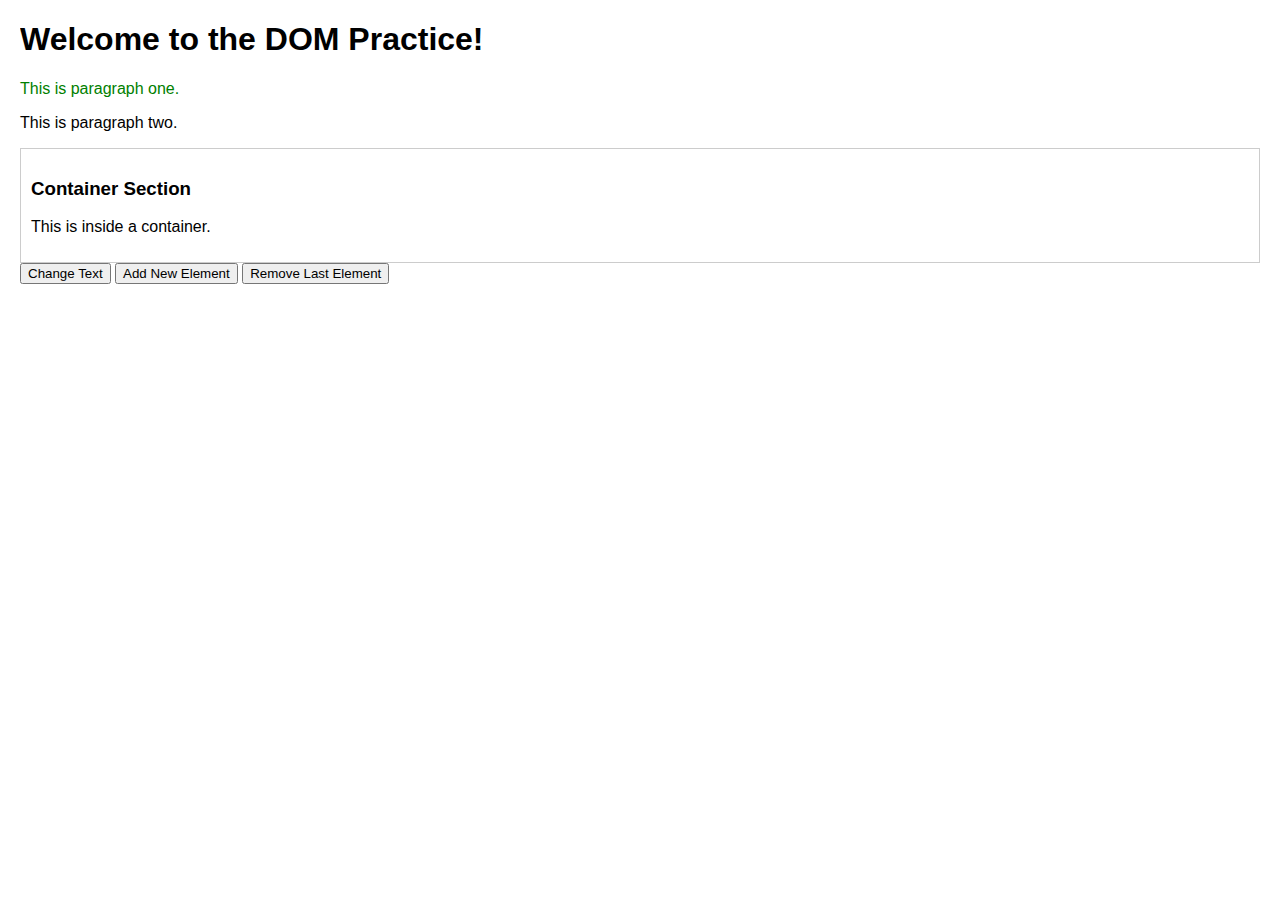
<file: html.practical/practical no 7/index.html>
<!DOCTYPE html>
<html>
<head>
  <title>DOM Practice</title>
  <style>
    body { font-family: Arial; margin: 20px; }
    .highlight { color: crimson; font-weight: bold; }
    .box { padding: 10px; border: 1px solid #ccc; margin-top: 10px; }
  </style>
</head>
<body>
  <h1 id="main-title">My DOM Playground</h1>
  <p class="content">This is paragraph one.</p>
  <p class="content">This is paragraph two.</p>

  <div id="container" class="box">
    <h3>Container Section</h3>
    <p>This is inside a container.</p>
  </div>

  <button id="changeTextBtn">Change Text</button>
  <button id="addElementBtn">Add New Element</button>
  <button id="removeElementBtn">Remove Last Element</button>

  <script src="inscript.js"></script>
</body>
</html>
</file>
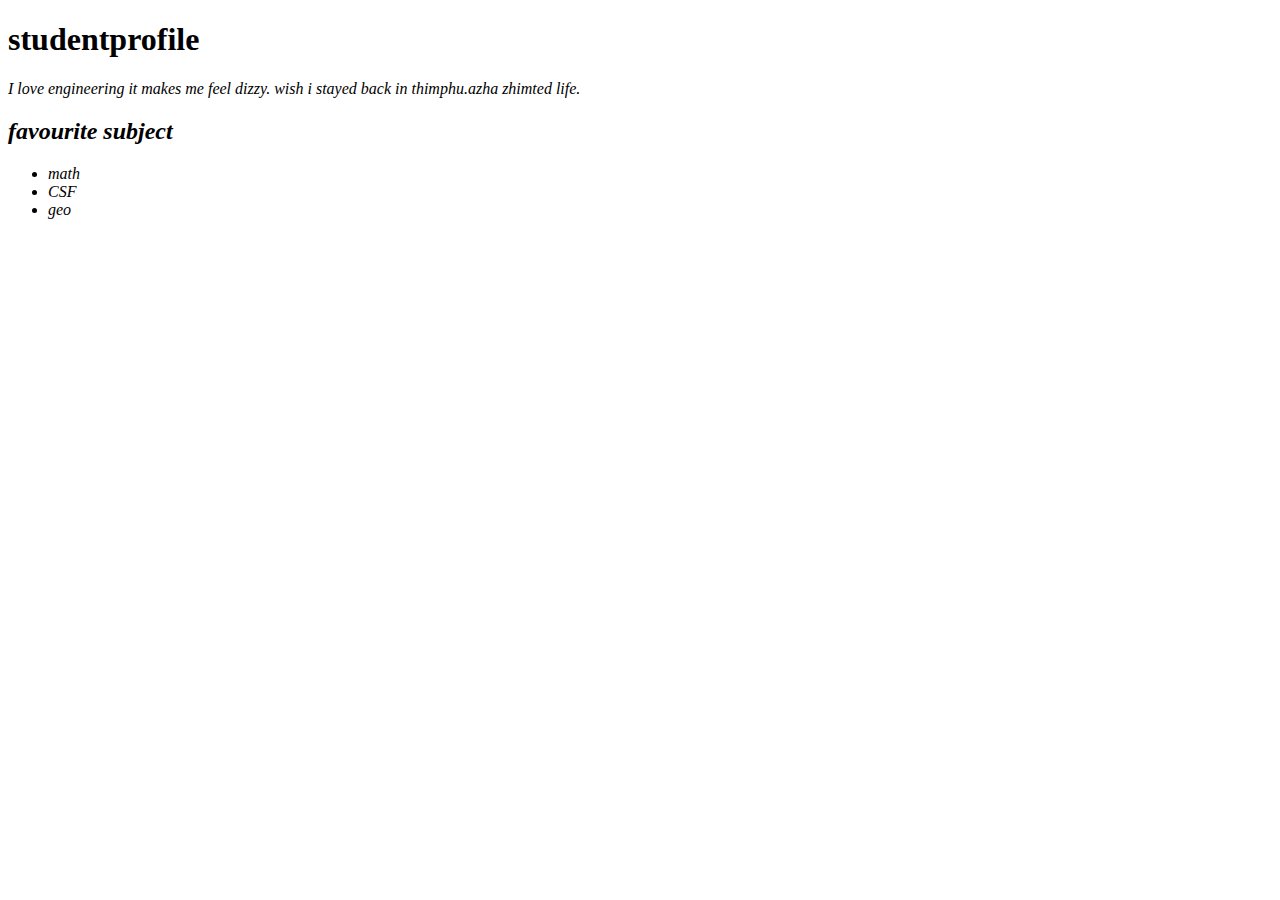
<file: studentprofie.html>
<!DOCTYPE html>
<html lang="en">
  <head>
    <meta charset="UTF-8" />
    <meta name="viewport" content="width=device-width, initial-scale=1.0" />
    <title>Document</title>
  </head>
  <body>
    <h1><b>studentprofile</b></h1>
    <p>
      <i>I love engineering it makes me feel dizzy. wish i stayed back in
      thimphu.azha zhimted life. 
    </p>
  </body>
</html>
<div class="container">
    <h2>favourite subject</h2>
    <ul><li>math</li>
    <li>CSF</li>
    <li>geo</li>
</ul>
</file>
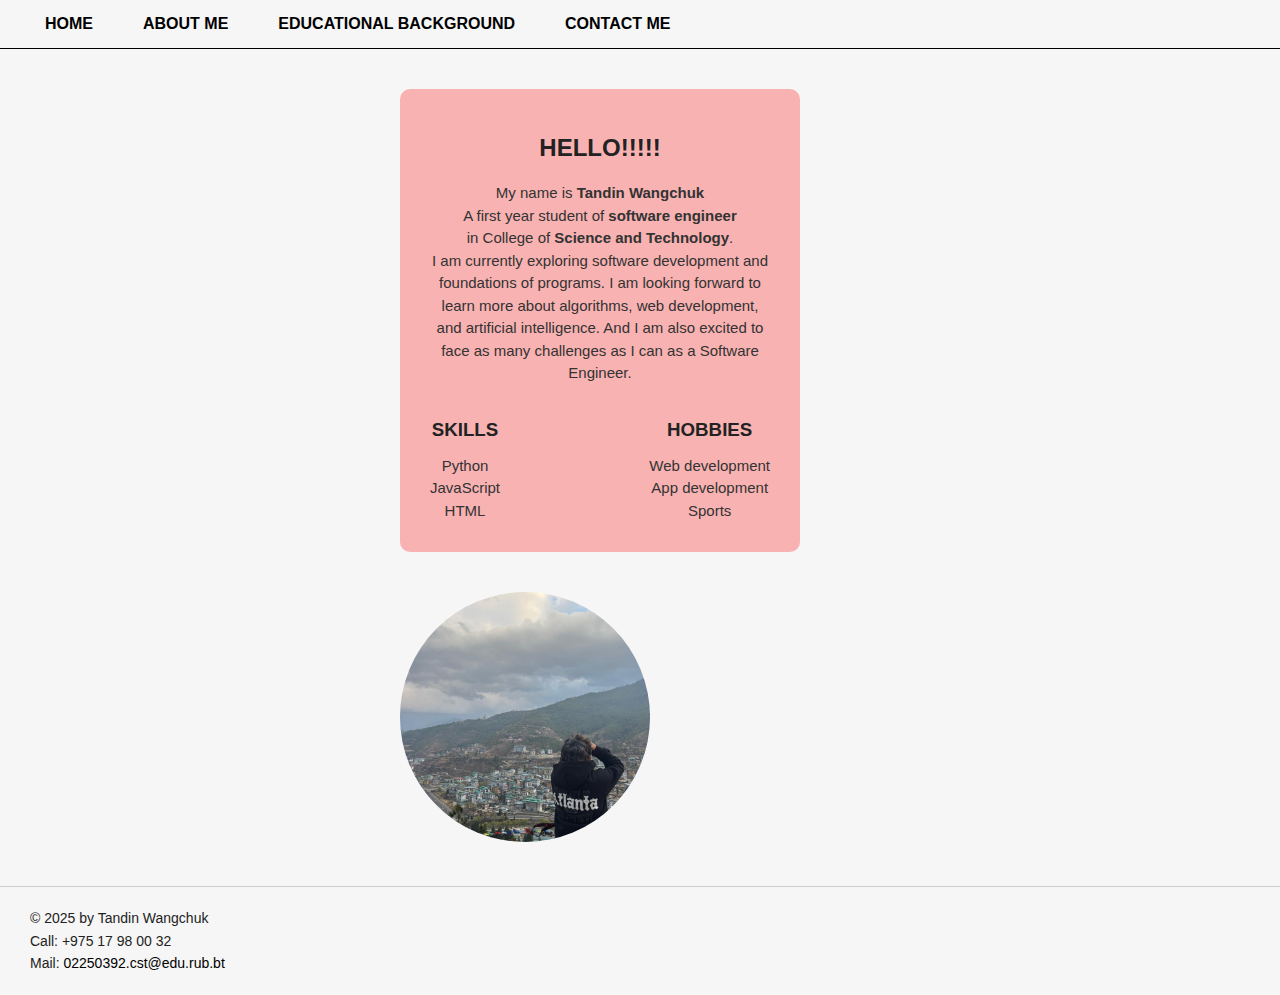
<file: profile/aboutme.html>
<!DOCTYPE html>
<html lang="en">
<head>
  <meta charset="UTF-8" />
  <meta name="viewport" content="width=device-width, initial-scale=1.0" />
  <title>Tandin Wangchuk | Software Engineer</title>
  <link rel="stylesheet" href="style.css" />
</head>
<body>
  <header>
 
    <nav>
      <ul>
        <li><a href="#">HOME</a></li>
        <li><a href="#">ABOUT ME</a></li>
        <li><a href="#">EDUCATIONAL BACKGROUND</a></li>
        <li><a href="#">CONTACT ME</a></li>
      </ul>
    </nav>
  </header>

  <main class="container">
    <section class="intro">
      <div class="about-box">
        <h2>HELLO!!!!!</h2>
        <p>My name is <strong>Tandin Wangchuk</strong><br>
          A first year student of <strong>software engineer</strong><br>
          in College of <strong>Science and Technology</strong>.
        </p>
        <p>I am currently exploring software development and foundations of programs. I am looking forward to learn more about algorithms, web development, and artificial intelligence. And I am also excited to face as many challenges as I can as a Software Engineer.</p>

        <div class="skills-hobbies">
          <div>
            <h3>SKILLS</h3>
            <p>Python<br>JavaScript<br>HTML</p>
          </div>
          <div>
            <h3>HOBBIES</h3>
            <p>Web development<br>App development<br>Sports</p>
          </div>
        </div>
      </div>

      <div class="image-box">
        <img src="WhatsApp Image 2025-10-05 at 18.30.51_0eda6345.jpg" alt="Tandin Wangchuk" />
      </div>
    </section>
  </main>

  <footer>
    <p>© 2025 by Tandin Wangchuk</p>
    <p>Call: +975 17 98 00 32</p>
    <p>Mail: <a href="mailto:02250392.cst@edu.rub.bt">02250392.cst@edu.rub.bt</a></p>
  </footer>
</body>
</html>
</file>
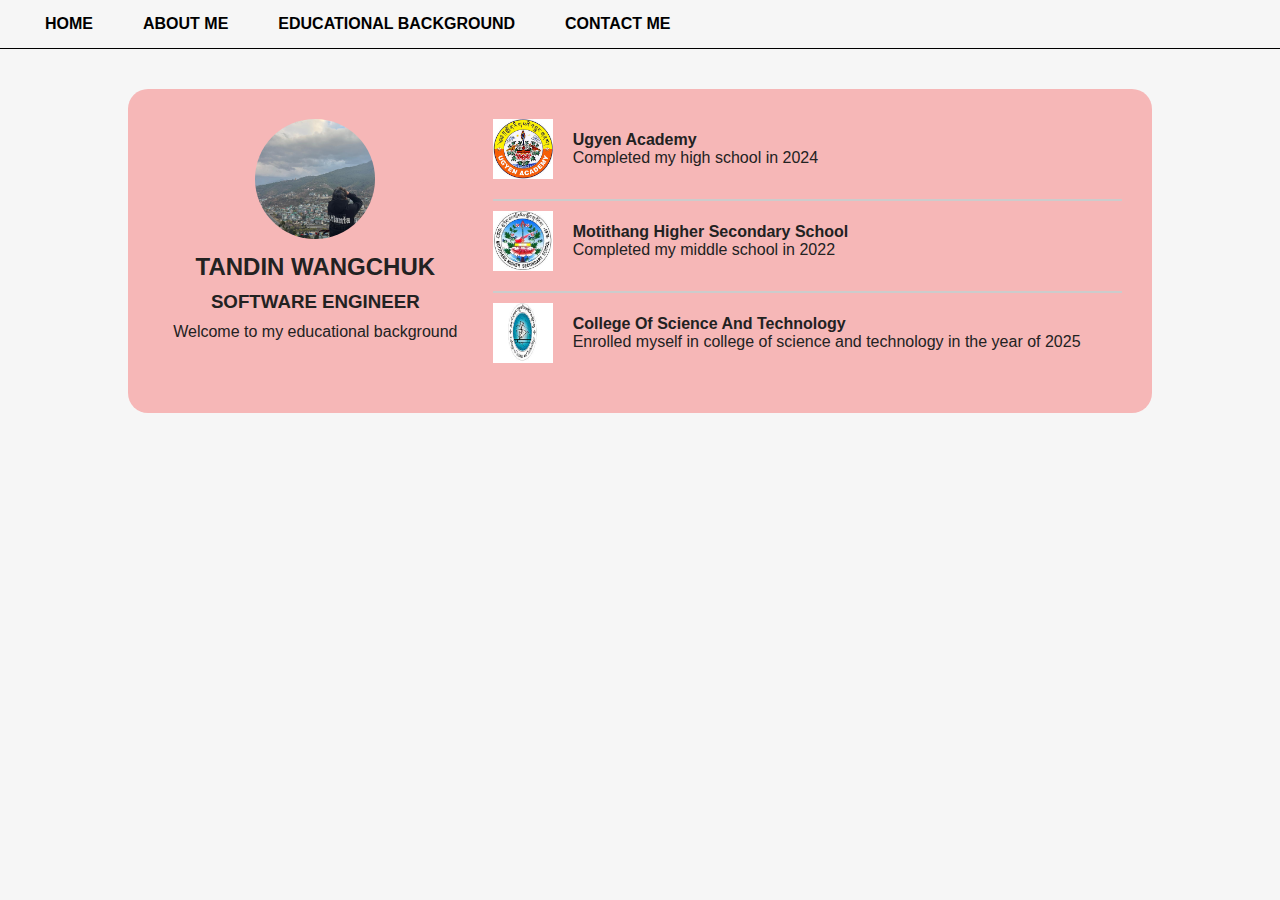
<file: profile/education.html>
<!DOCTYPE html>
<html lang="en">
<head>
  <meta charset="UTF-8">
  <meta name="viewport" content="width=device-width, initial-scale=1.0">
  <title>Tandin Wangchuk | Software Engineer</title>
  <link rel="stylesheet" href="style.css">
</head>
<body>
  <header>
    <nav>
      <ul>
        <li><a href="#">HOME</a></li>
        <li><a href="#">ABOUT ME</a></li>
        <li><a href="#">EDUCATIONAL BACKGROUND</a></li>
        <li><a href="#">CONTACT ME</a></li>
      </ul>
    </nav>
  </header>

  <main>
    <section class="education-card">
      <div class="profile">
        <img src="WhatsApp Image 2025-10-05 at 18.30.51_0eda6345.jpg" alt="Profile photo">
        <h2>TANDIN WANGCHUK</h2>
        <h3>SOFTWARE ENGINEER</h3>
        <p>Welcome to my educational background</p>
      </div>

      <div class="education-details">
        <div class="school">
          <img src="download (3).jpeg"  alt="Ugyen Academy logo>">
          <div>
            <h4>Ugyen Academy</h4>
            <p>Completed my high school in 2024</p>
          </div>
        </div>
        <hr>
        <div class="school">
          <img src= "download (1).jpeg" alt="Motithang Higher Secondary School logo">
          <div>
            <h4>Motithang Higher Secondary School</h4>
            <p>Completed my middle school in 2022</p>
          </div>
        </div>
        <hr>
        <div class="school">
          <img src="download.jpeg" alt="College of Science and Technology logo">
          <div>
            <h4>College Of Science And Technology</h4>
            <p>Enrolled myself in college of science and technology in the year of 2025</p>
          </div>
        </div>
      </div>
    </section>
  </main>
</body>
</html>
</file>
<file: profile/style.css>
*{
  margin:0;
  padding:0;
  box-sizing:border-box;
  font-family:"Poppins",sans-serif;}

.header {
  display: flex;
    position: fixed;
    top: 0;
    left: 0;
    width: 100%;
    padding: 2rem 9%;
    z-index: 100;
    background-color: #f8a8a8;
    border-radius: 0 0 10px 10px;
}

.logo {
    font-size: 25px;
    font-weight: 600;
}

.navbar {
    display: flex;
    justify-content: center;
    align-items: center;
    padding: 5px 5px;
    gap: 40px;
}

.navbar a {
    font-size: 25px;
    color: black;
    transition: .3s;
    padding-right: 10px;
    padding-left: 10px;
}

.navbar a:hover,
.navbar a.active {
    color: #ff4d4d;
}

#menu-icon {
    font-size: 3.6rem;
    display: none;
}

.wrapper{
  display:flex;
  justify-content:center;
  align-items:center;
  flex-wrap:wrap;
  gap:60px;
  padding:60px 40px;
  margin-top: 200px;
}

/* left card */
.card{
  background:#e8a8a8;
  padding:40px 25px;
  width:400px;
  text-align:center;
  border-radius:30px 0 30px 0;
  box-shadow:0 4px 12px rgba(0,0,0,0.1);
}
.card img{
  width:100%;
  height:300px;
  border-radius:30px 0 30px 0;
  object-fit:cover;
  margin-bottom:15px;
}
.card h2{font-size:20px;font-weight:700;}
.card .role{margin:5px 0 15px;}
.icons{
  display:flex;
  justify-content:center;
  gap:25px;
}
.icons img{
  width:50px;
  height:50px;
  border-radius: 50%;
  transition:transform .2s;}
.icons img:hover{transform:scale(1.1);}

/* right section */
.intro{text-align:center;max-width:480px;}
.intro h1{font-size:60px;font-weight:800;}
.intro h3{margin:10px 0 25px;font-weight:600;}
.buttons{
  display:flex;
  justify-content:center;
  gap:20px;
  margin-bottom:20px;
}
.btn{
  background:#ffa7a7;
  color:#000;
  padding:10px 22px;
  border-radius:25px;
  text-decoration:none;
  font-weight:600;
}
.btn:hover{background:#ff8080;}
.intro p{font-size:15px;line-height:1.5;color:#333;}

/* footer */
footer{
  text-align:left;
  padding:25px;
  border-top:1px solid #ccc;
  line-height:1.6;
  font-size:14px;
}







body {
  margin: 0;
  font-family: Arial, sans-serif;
  background-color: #f9f9f9;
}

header {
  border-bottom: 1px solid #ccc;
  padding: 15px 0;
  text-align: center;
}

nav ul {
  list-style: none;
  margin: 0;
  padding: 0;
}

nav li {
  display: inline;
  margin: 0 15px;
}

nav a {
  text-decoration: none;
  color: black;
  font-weight: bold;
}

.education-card {
  display: flex;
  background-color: #f6b7b7;
  border-radius: 20px;
  width: 80%;
  margin: 40px auto;
  padding: 30px;
  flex-wrap: wrap;
  justify-content: center;
  align-items: flex-start;
}

.profile {
  flex: 1;
  min-width: 220px;
  text-align: center;
  margin-right: 20px;
}

.profile img {
  width: 120px;
  height: 120px;
  border-radius: 50%;
  object-fit: cover;
}

.education-details {
  flex: 2;
  min-width: 300px;
}

.school {
  display: flex;
  align-items: center;
  margin-bottom: 20px;
}

.school img {
  width: 60px;
  height: 60px;
  margin-right: 20px;
}

hr {
  border: 0.5px solid #ccc;
  margin: 10px 0;
}

h2, h3 {
  margin: 10px 0;
}

h4 {
  margin: 5px 0;
}

.contact-section {
      background-color: #f8a8a8;
      height: 90vh;
      display: flex;
      justify-content: center;
      align-items: center;
      flex-direction: column;
    }

    .contact-box {
      background-color: #b78f8f;
      width: 450px;
      padding: 40px;
      border-radius: 40px;
      text-align: left;
      color: #fff;
      box-shadow: 0 4px 15px rgba(0, 0, 0, 0.2);
    }

    .contact-box h2 {
      color: #000;
      text-align: center;
      margin-bottom: 20px;
      font-size: 20px;
      font-weight: 700;
      border-bottom: 1px solid #aaa;
      padding-bottom: 10px;
    }

    .contact-item {
      display: flex;
      align-items: center;
      margin: 20px 0;
      font-size: 16px;
      font-weight: 600;
    }

    .contact-item img {
      width: 28px;
      height: 28px;
      margin-right: 15px;
      filter: brightness(0) invert(1);
    }

    @media (max-width: 768px) {
    #menu-icon {
        display: block;
    }

    .navbar {
        position: absolute;
        top: 100%;
        left: 50%;
        width: 50%;
        padding: 1rem 3%;
        background: var(--bg-color);
        border-top: .1rem solid rgba(0,0,0,0.2);
        box-shadow: 0 .5rem 1rem rgba(0,0,0,0.2);
        display: none;
    }

    .navbar.active {
        display: block;
    }

    .navbar a {
        display: block;
        font-size: 2rem;
        margin: 3rem 0;
    }
  }

    /* Responsive */
    @media (max-width: 600px) {
      .contact-box {
        width: 85%;
        padding: 25px;
      }
    }


body {
  background-color: #f6f6f6;
  color: #222;
}

header {
  padding: 15px 30px;
  border-bottom: 1px solid #000;
  display: flex;
  flex-direction: column;
  align-items: flex-start;
}

header h1 {
  font-size: 16px;
  margin-bottom: 10px;
}

nav ul {
  list-style: none;
  display: flex;
  gap: 20px;
}

nav a {
  text-decoration: none;
  color: #000;
  font-weight: bold;
}

nav a:hover {
  color: #ff6666;
}

.container {
  display: flex;
  justify-content: center;
  padding: 40px;
}

.intro {
  display: flex;
  align-items: center;
  gap: 40px;
  flex-wrap: wrap;
}

.about-box {
  background-color: #f8b2b2;
  padding: 30px;
  width: 400px;
  border-radius: 10px;
  line-height: 1.6;
}

.about-box h2 {
  margin-bottom: 15px;
}

.skills-hobbies {
  display: flex;
  justify-content: space-between;
  margin-top: 20px;
}

.skills-hobbies h3 {
  margin-bottom: 10px;
}

.image-box img {
  width: 250px;
  height: 250px;
  object-fit: cover;
  border-radius: 50%;
}

footer {
  text-align: left;
  padding: 20px 30px;
  border-top: 1px solid #ccc;
  font-size: 14px;
}

footer a {
  color: #000;
  text-decoration: none;
}

footer a:hover {
  color: #ff6666;
}
</file>
